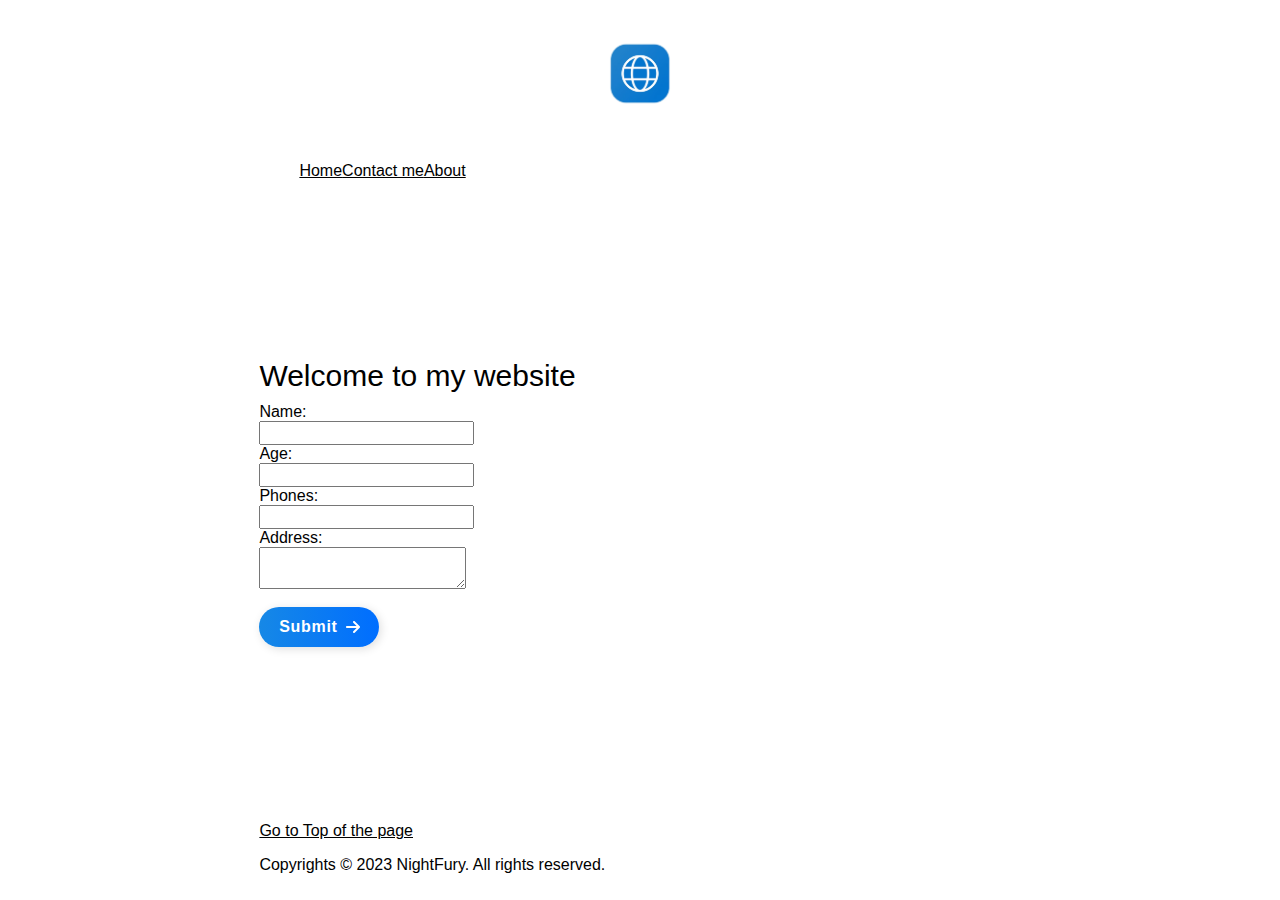
<file: Index.html>
<!DOCTYPE html lang="en">
<html>
<head>
    <meta charset="UTF-8">
    <meta name="viewport" content="width=device-width, initial-scale=1.0">
    <title>home</title>
    <link rel = "icon" href = "Images/nightfuryeyes.jpg" type = "image/Logo">
    <link rel="stylesheet" type="text/css" href="CSS/styles.css">
    <link rel="stylesheet" href="https://www.w3schools.com/w3css/4/w3.css">
</head>
<body>
    <table border="0" width="100%" height="100%" position: absolute; top:0; bottom:0; left:0; right:0;>
        <tr>
            <td></td><td><img src="Images/Logo.png" alt="Website Logo" id="top"></td><td></td>    
        </tr>
        <tr>
            <td></td><td><nav>
                <ul>
                    <a href="Index.html">Home</a><a href="Contact.html">Contact me</a><a href="About.html">About</a>
                </ul>
            </nav></td><td></td>
        </tr>
        <tr>
            <td width="20%">
                <iframe width="100%" src="https://youtu.be/9FANloyY_Wc?autoplay=1&mute=1" frameborder="0" allowfullscreen></iframe>
            </td> 
            <td width="60%" >
                <!-- Content Goes Here -->
                <h2>Welcome to my website</h2>
                <!-- Embed YouTube video using iframe -->
                <section class="my-profile">
                    <form>
                        <label for="name">Name:</label><br>
                        <input type="text" id="name" name="name"><br>
                        <label for="age">Age:</label><br>
                        <input type="text" id="age" name="age"><br>
                        <label for="phones">Phones:</label><br>
                        <input type="text" id="phones" name="phones"><br>
                        <label for="address">Address:</label><br>
                        <textarea id="address" name="address"></textarea><br><br>
                        <button class="submitBtn">
                            Submit
                            <svg fill="white" viewBox="0 0 448 512" height="1em" class="arrow"><path d="M438.6 278.6c12.5-12.5 12.5-32.8 
                                0-45.3l-160-160c-12.5-12.5-32.8-12.5-45.3 0s-12.5 32.8 0 45.3L338.8 224 32 224c-17.7 0-32 14.3-32 32s14.3 32 32 32l306.7 0L233.4 393.4c-12.5 12.5-12.5 32.8 0 45.3s32.8 12.5 45.3 0l160-160z"></path></svg></button>
                    </form>
                </section>
            </td>
            
            <td width="20%">
                
            </td>
        </tr>
        <tr>
            <td></td>
            <td><a href="#top">Go to Top of the page</a>
                <p>Copyrights &copy; 2023 NightFury. All rights reserved.</p>
            </td>
            <td></td>
        </tr>
    </table>
</body>
</html>
</file>
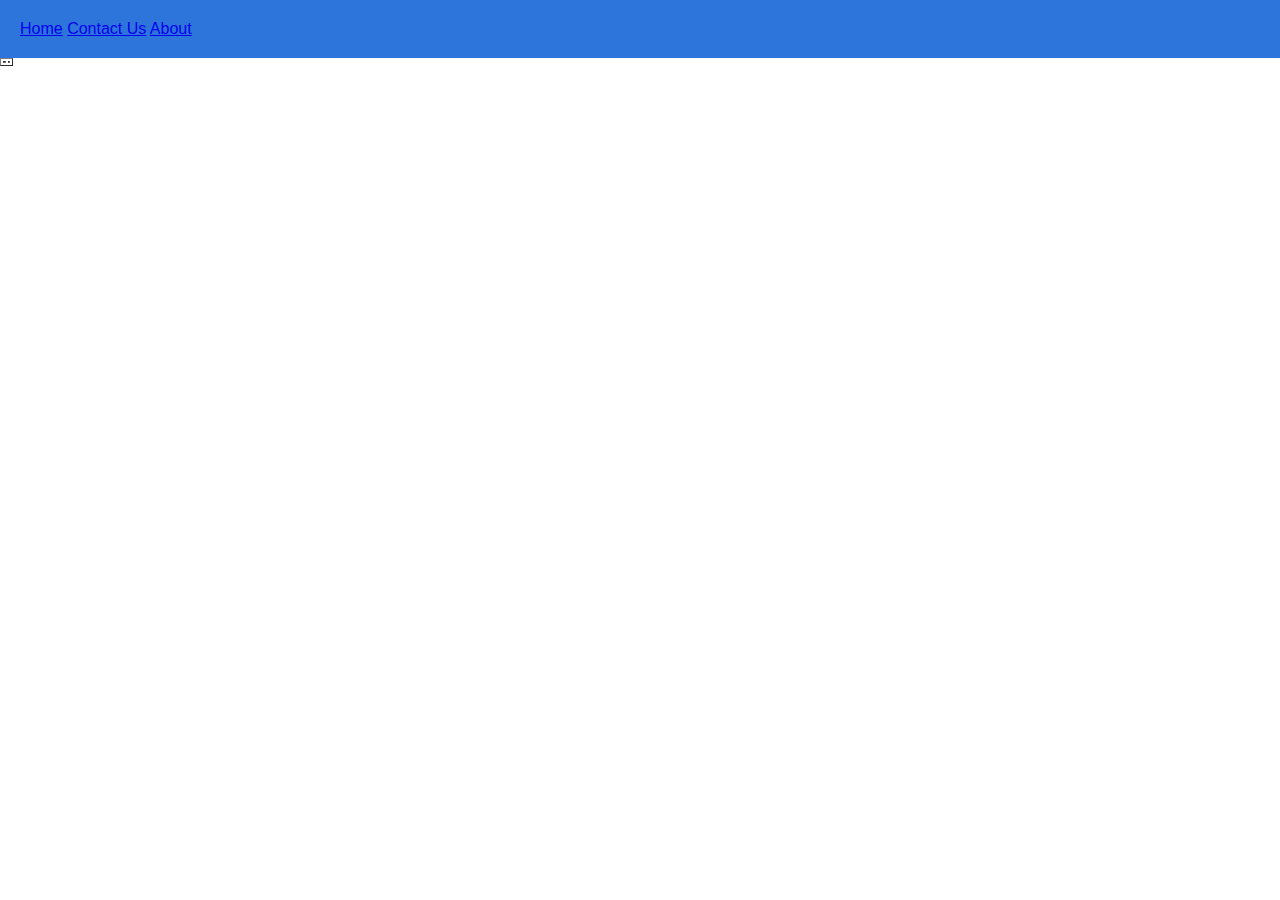
<file: About.html>
<!DOCTYPE html lang="en">
<html>
<head>
    <meta charset="UTF-8">
    <meta name="viewport" content="width=device-width, initial-scale=1.0">
    <title>About</title>
    <link rel = "icon" href = "Images/nightfuryeyes.jpg" type = "image/Logo">
    <link rel="stylesheet" type="text/css" href="CSS/ContactStyle.css">
</head>

<body class="thank-you">
    <div class="header">
        <nav>
            <ul>
                <a href="Index.html">Home</a>
                <a href="Contact.html">Contact Us</a>
                <a href="About.html">About</a>
            </ul>
        </nav>
    </div>
    <table border="1">
        <tr>
            <td width="60%">
                <p></p>
            </td>
            <td width="40%">

            </td>
        </tr>
    </table>
</body>

</html>
</file>
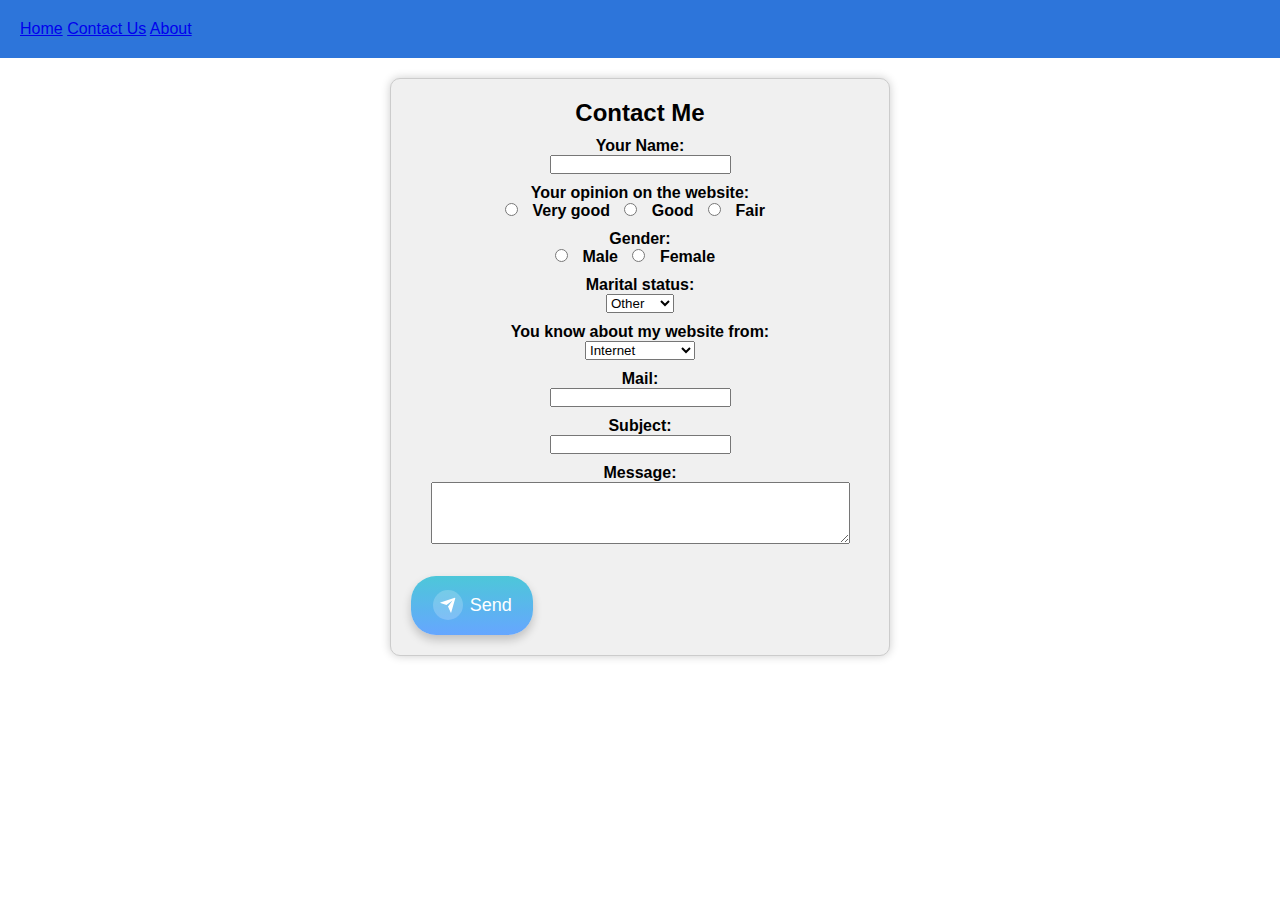
<file: Contact.html>
<!DOCTYPE html>
<html>
<head>
    <title>Contact Me</title>
    <link rel = "icon" href = "Images/nightfuryeyes.jpg" type = "image/Logo">
        <link rel="stylesheet" type="text/css" href="CSS/ContactStyle.css">
</head>
<body>
    <div class="header">
        <nav>
            <ul>
                <a href="Index.html">Home</a>
                <a href="Contact.html">Contact Us</a>
                <a href="About.html">About</a>
            </ul>
        </nav>
    </div>
    <div class="content">
        <form class="contact-form" action="thankyou.html" method="get">
            <h2 class="heading">Contact Me</h2>
            <div class="form-group">
                <label for="name">Your Name:</label>
                <input type="text" id="name" name="name" required>
            </div>
            <div class="form-group">
                <label>Your opinion on the website:</label>
                <div class="radio-group">
                    <input type="radio" id="very-good" name="opinion" value="Very good">
                    <label for="very-good">Very good</label>
                    <input type="radio" id="good" name="opinion" value="Good">
                    <label for="good">Good</label>
                    <input type="radio" id="fair" name="opinion" value="Fair">
                    <label for="fair">Fair</label>
                </div>
            </div>
            <div class="form-group">
                <label>Gender:</label>
                <div class="radio-group">
                    <input type="radio" id="male" name="gender" value="Male">
                    <label for="male">Male</label>
                    <input type="radio" id="female" name="gender" value="Female">
                    <label for="female">Female</label>
                </div>
            </div>
            <div class="form-group">
                <label for="marital-status">Marital status:</label>
                <select id="marital-status" name="marital_status">
                    <option value="other" selected>Other</option>
                    <option value="single">Single</option>
                    <option value="married">Married</option>
                </select>
            </div>
            <div class="form-group">
                <label for="source">You know about my website from:</label>
                <select id="source" name="source">
                    <option value="internet">Internet</option>
                    <option value="friend">Friend</option>
                    <option value="search-engine">Search Engine</option>
                    <option value="other">Other</option>
                </select>
            </div>
            <div class="form-group">
                <label for="email">Mail:</label>
                <input type="email" id="email" name="email" required>
            </div>
            <div class="form-group">
                <label for="subject">Subject:</label>
                <input type="text" id="subject" name="subject" required>
            </div>
            <div class="form-group">
                <label for="message">Message:</label>
                <textarea id="message" name="message" rows="4" cols="50"></textarea>
            </div><br>
            <button>
                <div class="svg-wrapper-1">
                  <div class="svg-wrapper">
                    <svg height="24" width="24" viewBox="0 0 24 24" xmlns="http://www.w3.org/2000/svg">
                      <path d="M0 0h24v24H0z" fill="none"></path>
                      <path d="M1.946 9.315c-.522-.174-.527-.455.01-.634l19.087-6.362c.529-.176.832.12.684.638l-5.454 19.086c-.15.529-.455.547-.679.045L12 14l6-8-8 6-8.054-2.685z" fill="currentColor"></path>
                    </svg>
                  </div>
                </div>
                <span>Send</span>
              </button>
        </form>
    </div>
</body>
</html>
</file>
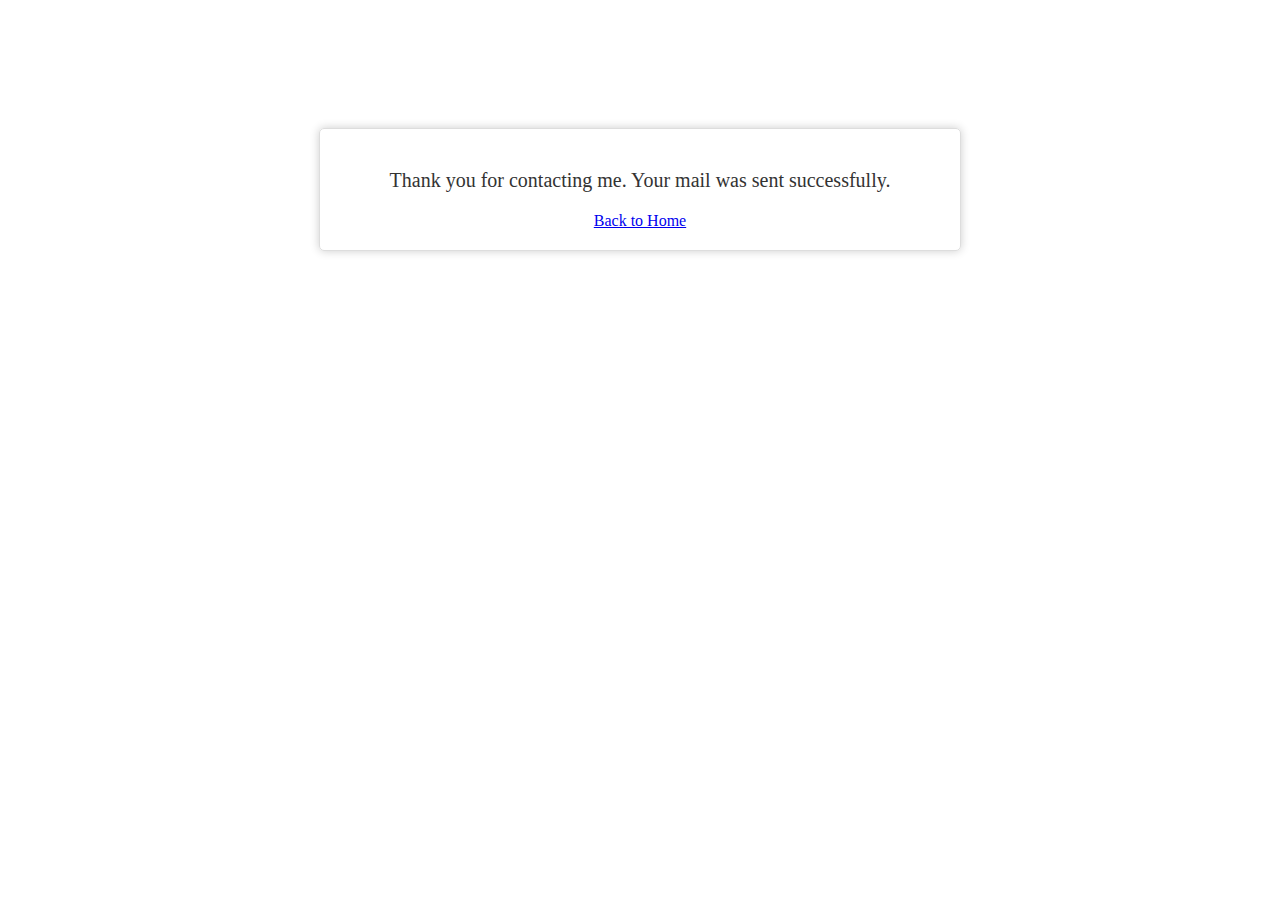
<file: thankyou.html>
<!DOCTYPE html>
<html>
<head>
    <title>Thank You</title>
    <link rel = "icon" href = "Images/nightfuryeyes.jpg" type = "image/Logo">
        <link rel="stylesheet" type="text/css" href="CSS/styles.css">
</head>
<body class="thank-you">
    <p>Thank you for contacting me. Your mail was sent successfully.</p>
    <a href="Index.html">Back to Home</a>
</body>
</html>
</file>
<file: CSS/styles.css>
/*.body {
    font-family: Arial, sans-serif;
    padding: 20px;
    display: flex;
    margin: 0;
    padding: 0;
    align-items: center;
}*/
.nav {
  background-color: #2d75da;
}
.a {
    word-spacing: 10px;
}
img {
    max-width: 10%;
    height: auto;
    align-items: center;
    display: block; /* To center horizontally */
    margin: 0 auto; /* To center horizontally */
  }
.submitBtn {
    width: 120px;
    height: 40px;
    border-radius: 30px;
    border: none;
    box-shadow: 2px 2px 10px rgba(0, 0, 0, 0.13);
    display: flex;
    align-items: center;
    justify-content: center;
    gap: 8px;
    font-weight: 600;
    cursor: pointer;
    color: white;
    background: linear-gradient(to right,rgb(22, 136, 230),rgb(0, 110, 255));
    letter-spacing: 0.7px;
  }
  
  .submitBtn:hover .arrow {
    animation: slide-in-left 0.6s cubic-bezier(0.250, 0.460, 0.450, 0.940) both;
  }
  
  @keyframes slide-in-left {
    0% {
      transform: translateX(-10px);
      opacity: 0;
    }
  
    100% {
      transform: translateX(0px);
      opacity: 1;
    }
  }
  
  .submitBtn:active {
    transform: scale(0.97);
  }
  .thank-you body {
    background-color: #f4f4f4;
    font-family: Arial, sans-serif;
    margin: 0;
    padding: 0;
}

.thank-you {
    text-align: center;
    margin: 10% auto;
    max-width: 600px;
    background-color: #fff;
    padding: 20px;
    border: 1px solid #ddd;
    border-radius: 5px;
    box-shadow: 0 0 10px rgba(0, 0, 0, 0.2);
}

.thank-you p {
    font-size: 20px;
    color: #333;
}
</file>
<file: CSS/ContactStyle.css>
* {
    margin: 0;
    padding: 0;
    box-sizing: border-box;
}

/* Apply some basic styling */
body {
    font-family: Arial, sans-serif;
}

.header {
    background-color: #2d75da;
    padding: 20px;
}

.content {
    text-align: center;
    padding: 20px;
}

.contact-form {
    background-color: #f0f0f0;
    border: 1px solid #ccc;
    padding: 20px;
    border-radius: 10px;
    box-shadow: 0 0 10px rgba(0, 0, 0, 0.2);
    max-width: 500px;
    margin: 0 auto;
}

.form-group {
    margin: 10px 0;
}

label {
    display: block;
    font-weight: bold;
}

.radio-group input, .radio-group label {
    display: inline-block;
    margin-right: 10px;
}

button {
    font-family: inherit;
    font-size: 18px;
    background: linear-gradient(to bottom, #4dc7d9 0%,#66a6ff 100%);
    color: white;
    padding: 0.8em 1.2em;
    display: flex;
    align-items: center;
    justify-content: center;
    border: none;
    border-radius: 25px;
    box-shadow: 0px 5px 10px rgba(0, 0, 0, 0.2);
    transition: all 0.3s;
  }
  
  button:hover {
    transform: translateY(-3px);
    box-shadow: 0px 8px 15px rgba(0, 0, 0, 0.3);
    padding: 0em;
    background: linear-gradient(to bottom, #5bd9ec 0%,#97c3ff 100%);
    cursor: pointer;
  }
  
  button:active {
    transform: scale(0.95);
    box-shadow: 0px 2px 5px rgba(0, 0, 0, 0.2);
  }
  
  button span {
    display: block;
    margin-left: 0.4em;
    transition: all 0.3s;
  }
  
  button:hover span {
    scale: 0;
    font-size: 0%;
    opacity: 0;
    transition: all 0.5s;
  }
  
  button svg {
    width: 18px;
    height: 18px;
    fill: white;
    transition: all 0.3s;
  }
  
  button .svg-wrapper {
    display: flex;
    align-items: center;
    justify-content: center;
    width: 30px;
    height: 30px;
    border-radius: 50%;
    background-color: rgba(255, 255, 255, 0.2);
    transition: all 0.3s;
  }
  
  button:hover .svg-wrapper {
    background-color: rgba(43, 169, 228, 0.897);
    width: 54px;
    height: 54px;
  }
  
  button:hover svg {
    width: 25px;
    height: 25px;
    margin-right: 5px;
    transform: rotate(45deg);
  }
</file>
